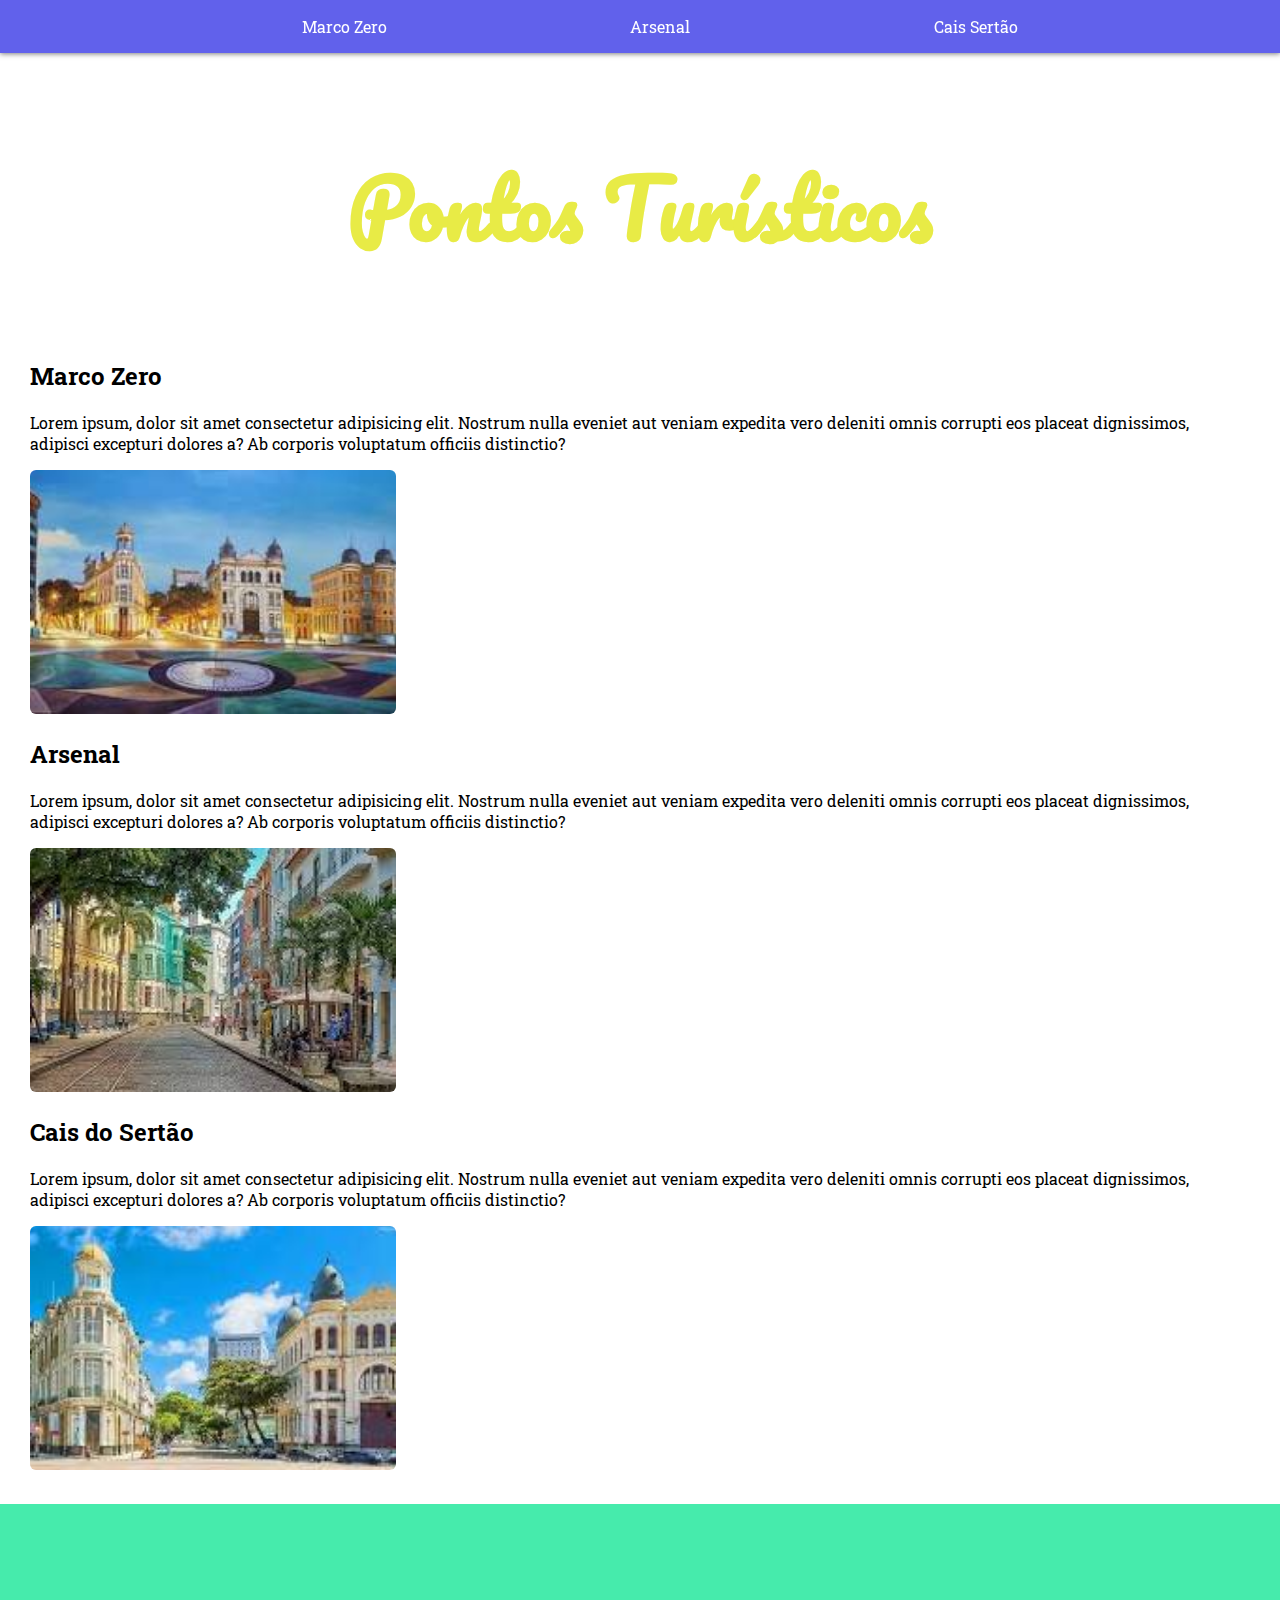
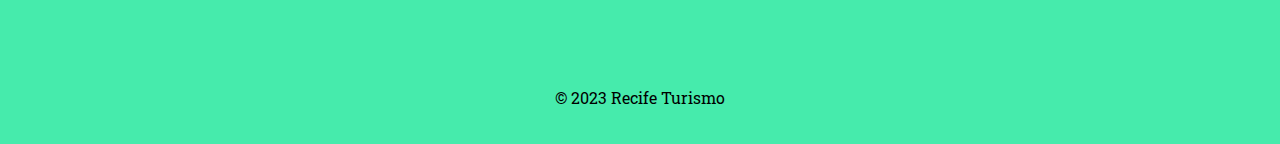
<file: atividade_95811/index.html>
<!DOCTYPE html>
<html lang="pt-BR">

<head>
    <meta charset="UTF-8">
    <meta name="viewport" content="width=device-width, initial-scale=1.0">
    <link rel="stylesheet" href="style.css">
    <link rel="preconnect" href="https://fonts.googleapis.com">
    <link rel="preconnect" href="https://fonts.gstatic.com" crossorigin>
    <link href="https://fonts.googleapis.com/css2?family=Pacifico&display=swap" rel="stylesheet">
    <link href="https://fonts.googleapis.com/css2?family=Roboto+Slab:wght@300;500;700&family=Roboto:ital,wght@0,100;0,300;0,400;0,500;0,700;0,900;1,100;1,300;1,400;1,500;1,700;1,900&display=swap" rel="stylesheet">
    <title>Pontos Turísticos de Recife</title>
</head>

<body class="example">
   
    <header>
        <ul>
            <li>
                <a href="#marco_zero">Marco Zero</a>
            </li>
            <li>
                <a href="#arsenal">Arsenal</a>
            </li>
            <li>
                <a href="#cais_sertao">Cais Sertão</a>
            </li>
        </ul>
    </header>
    <!-- <img class="background_img" src="./img/frevo.jpg" alt=""> -->
    <h1>Pontos Turísticos</h1>
    <main class="scrollable-section">
        <section id="marco_zero">
            <h2>Marco Zero</h2>
            <p>Lorem ipsum, dolor sit amet consectetur adipisicing elit. Nostrum nulla eveniet aut veniam expedita vero deleniti omnis corrupti eos placeat dignissimos, adipisci excepturi dolores a? Ab corporis voluptatum officiis distinctio?</p>
            <a href="./marco_zero.html" target="_blank">
                <img src="./img/marco_zero_1.jpg" alt="Imagem da praça Marco Zero">
            </a>
        </section>
        <section id="arsenal">
            <h2>Arsenal</h2>
            <p>Lorem ipsum, dolor sit amet consectetur adipisicing elit. Nostrum nulla eveniet aut veniam expedita vero deleniti omnis corrupti eos placeat dignissimos, adipisci excepturi dolores a? Ab corporis voluptatum officiis distinctio?</p>
            <a href="./arsenal.html" target="_blank">
                <img src="./img/recife_antigo_1.jpg" alt="Imagem da Arsenal">
            </a>
        </section>
        <section id="cais_sertao">
            <h2>Cais do Sertão</h2>
            <p>Lorem ipsum, dolor sit amet consectetur adipisicing elit. Nostrum nulla eveniet aut veniam expedita vero deleniti omnis corrupti eos placeat dignissimos, adipisci excepturi dolores a? Ab corporis voluptatum officiis distinctio?</p>
            <a href="./cais_sertao.html" target="_blank">
                <img src="./img/recife_antigo_2.jpg" alt="Imagem do Cais do Sertão">
            </a>
        </section>
    </main>

    <footer>
        <p>&copy; 2023 Recife Turismo</p>
    </footer>

</body>
<script>
    // Exemplo de JavaScript para rolar a seção quando necessário
    var scrollableSection = document.querySelector('.scrollable-section');

    // Simule a rolagem programaticamente (por exemplo, 100 pixels para baixo)
    scrollableSection.scrollTop = 100;
</script>
</html>
</file>
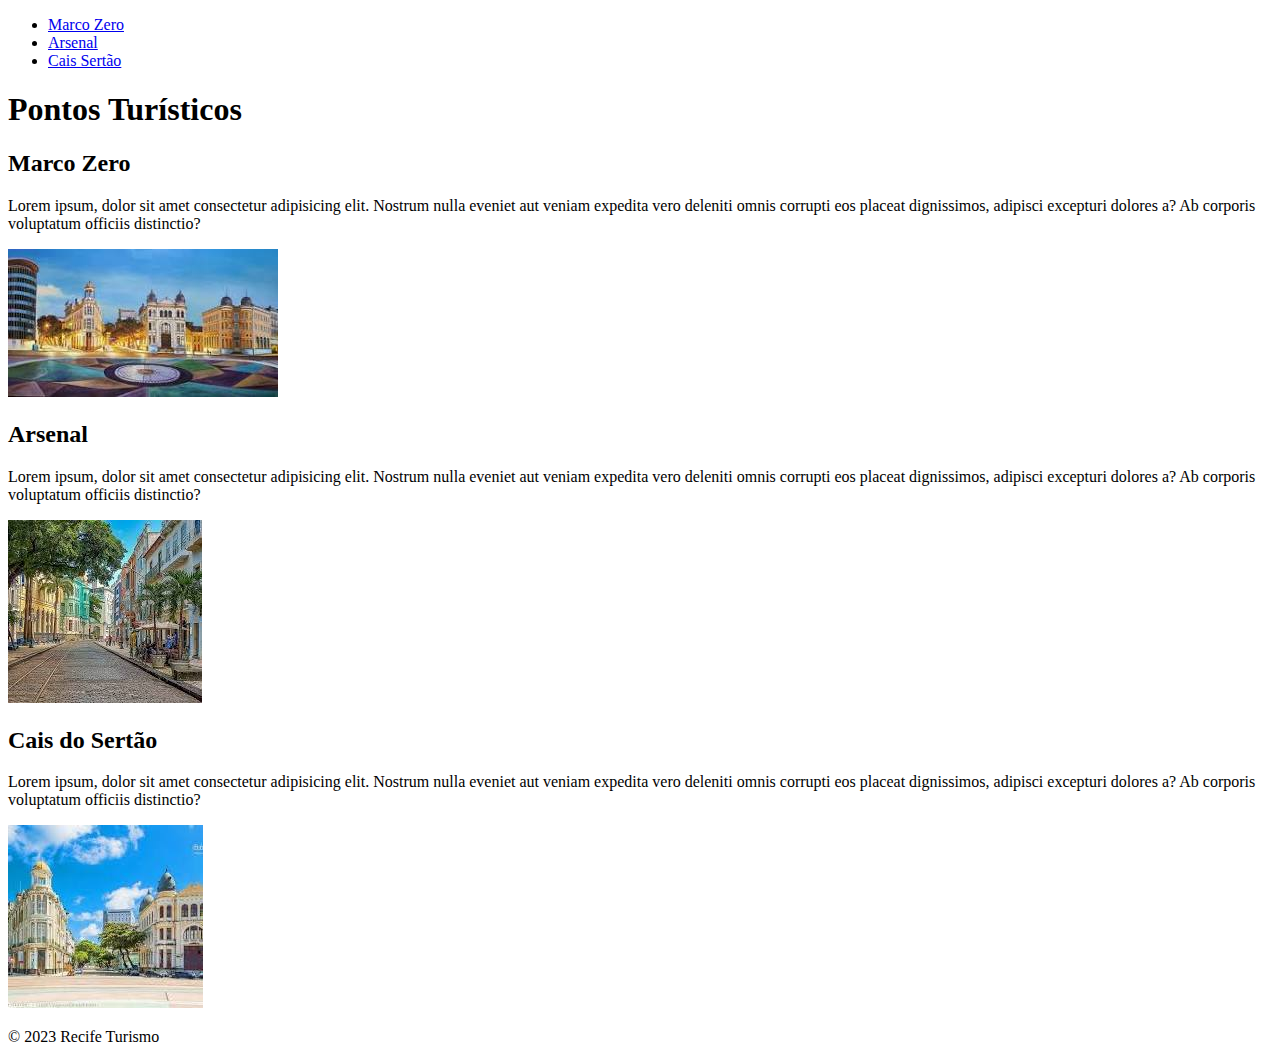
<file: atividade_95848/index.html>
<!DOCTYPE html>
<html lang="pt-br">

<head>
    <meta charset="UTF-8">
    <meta name="viewport" content="width=device-width, initial-scale=1.0">
    <title>Pontos Turísticos de Recife</title>
</head>

<body>
    <header>
        <ul>
            <li>
                <a href="#marco_zero">Marco Zero</a>
            </li>
            <li>
                <a href="#arsenal">Arsenal</a>
            </li>
            <li>
                <a href="#cais_sertao">Cais Sertão</a>
            </li>
        </ul>
    </header>
    <h1>Pontos Turísticos</h1>
    <main>
        <section id="marco_zero">
            <h2>Marco Zero</h2>
            <p>Lorem ipsum, dolor sit amet consectetur adipisicing elit. Nostrum nulla eveniet aut veniam expedita vero deleniti omnis corrupti eos placeat dignissimos, adipisci excepturi dolores a? Ab corporis voluptatum officiis distinctio?</p>
            <a href="./marco_zero.html" target="_blank" rel="noopener noreferrer">
                <img src="./img/marco_zero_1.jpg" alt="Imagem da praça Marco Zero">
            </a>
        </section>
        <section id="arsenal">
            <h2>Arsenal</h2>
            <p>Lorem ipsum, dolor sit amet consectetur adipisicing elit. Nostrum nulla eveniet aut veniam expedita vero deleniti omnis corrupti eos placeat dignissimos, adipisci excepturi dolores a? Ab corporis voluptatum officiis distinctio?</p>
            <a href="./arsenal.html" target="_blank">
                <img src="./img/recife_antigo_1.jpg" alt="Imagem da Arsenal">
            </a>
        </section>
        <section id="cais_sertao">
            <h2>Cais do Sertão</h2>
            <p>Lorem ipsum, dolor sit amet consectetur adipisicing elit. Nostrum nulla eveniet aut veniam expedita vero deleniti omnis corrupti eos placeat dignissimos, adipisci excepturi dolores a? Ab corporis voluptatum officiis distinctio?</p>
            <a href="./cais_sertao.html" target="_blank">
                <img src="./img/recife_antigo_2.jpg" alt="Imagem do Cais do Sertão">
            </a>
        </section>
    </main>

    <footer>
        <p>&copy; 2023 Recife Turismo</p>
    </footer>

</body>

</html>
</file>
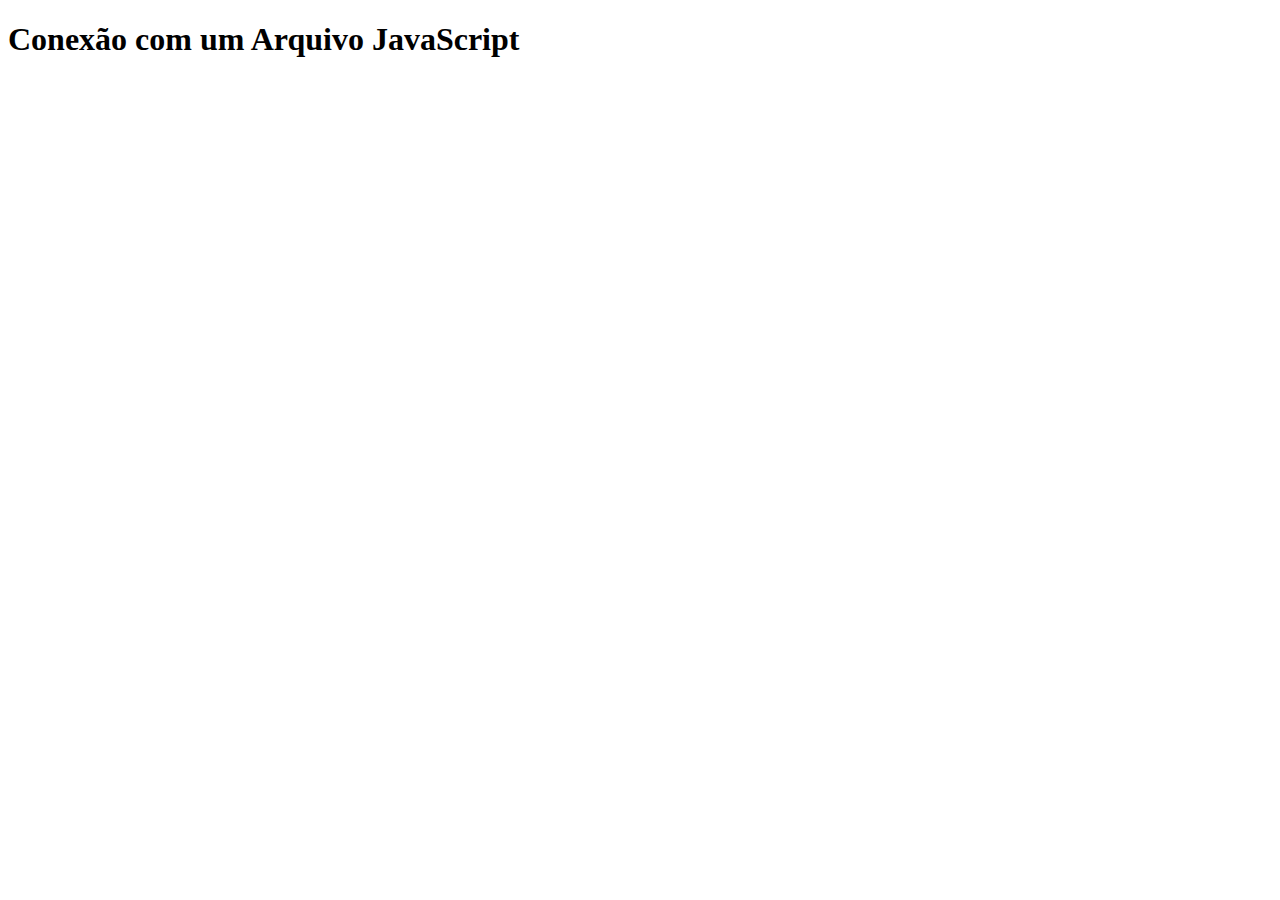
<file: atividade_97297/index.html>
<!DOCTYPE html>
<html lang="pt-BR">
<head>
    <meta charset="UTF-8">
    <meta name="viewport" content="width=device-width, initial-scale=1.0">
    <title>JavaScript</title>
    <script src="./conexao.js"></script>
</head>
<body>
    <h1>Conexão com um Arquivo JavaScript</h1>

    
</body>
</html>
</file>
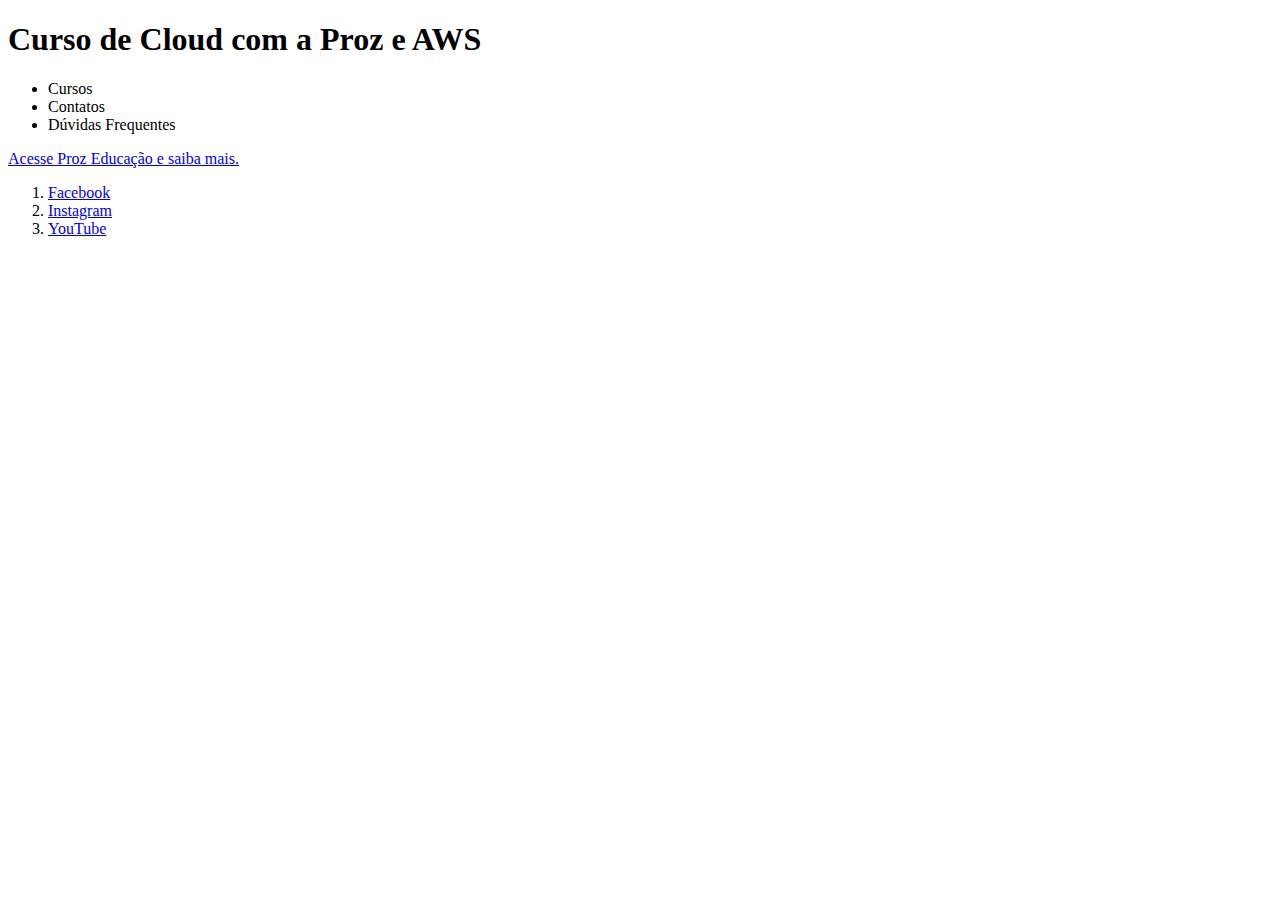
<file: atividade_97301/index.html>
<!DOCTYPE html>
<html lang="pt-BR">
<head>
    <meta charset="UTF-8">
    <meta name="viewport" content="width=device-width, initial-scale=1.0">
    <title>JavaScript I</title>
    <script src="./script.js" defer></script>
</head>
<body>
    <h1 id="titulo"></h1>
    <ul></ul>
    <a href="https://prozeducacao.com.br" target="_blank"></a>
    <ol id="lista-ordenada"></ol>
</body>
</html>
</file>
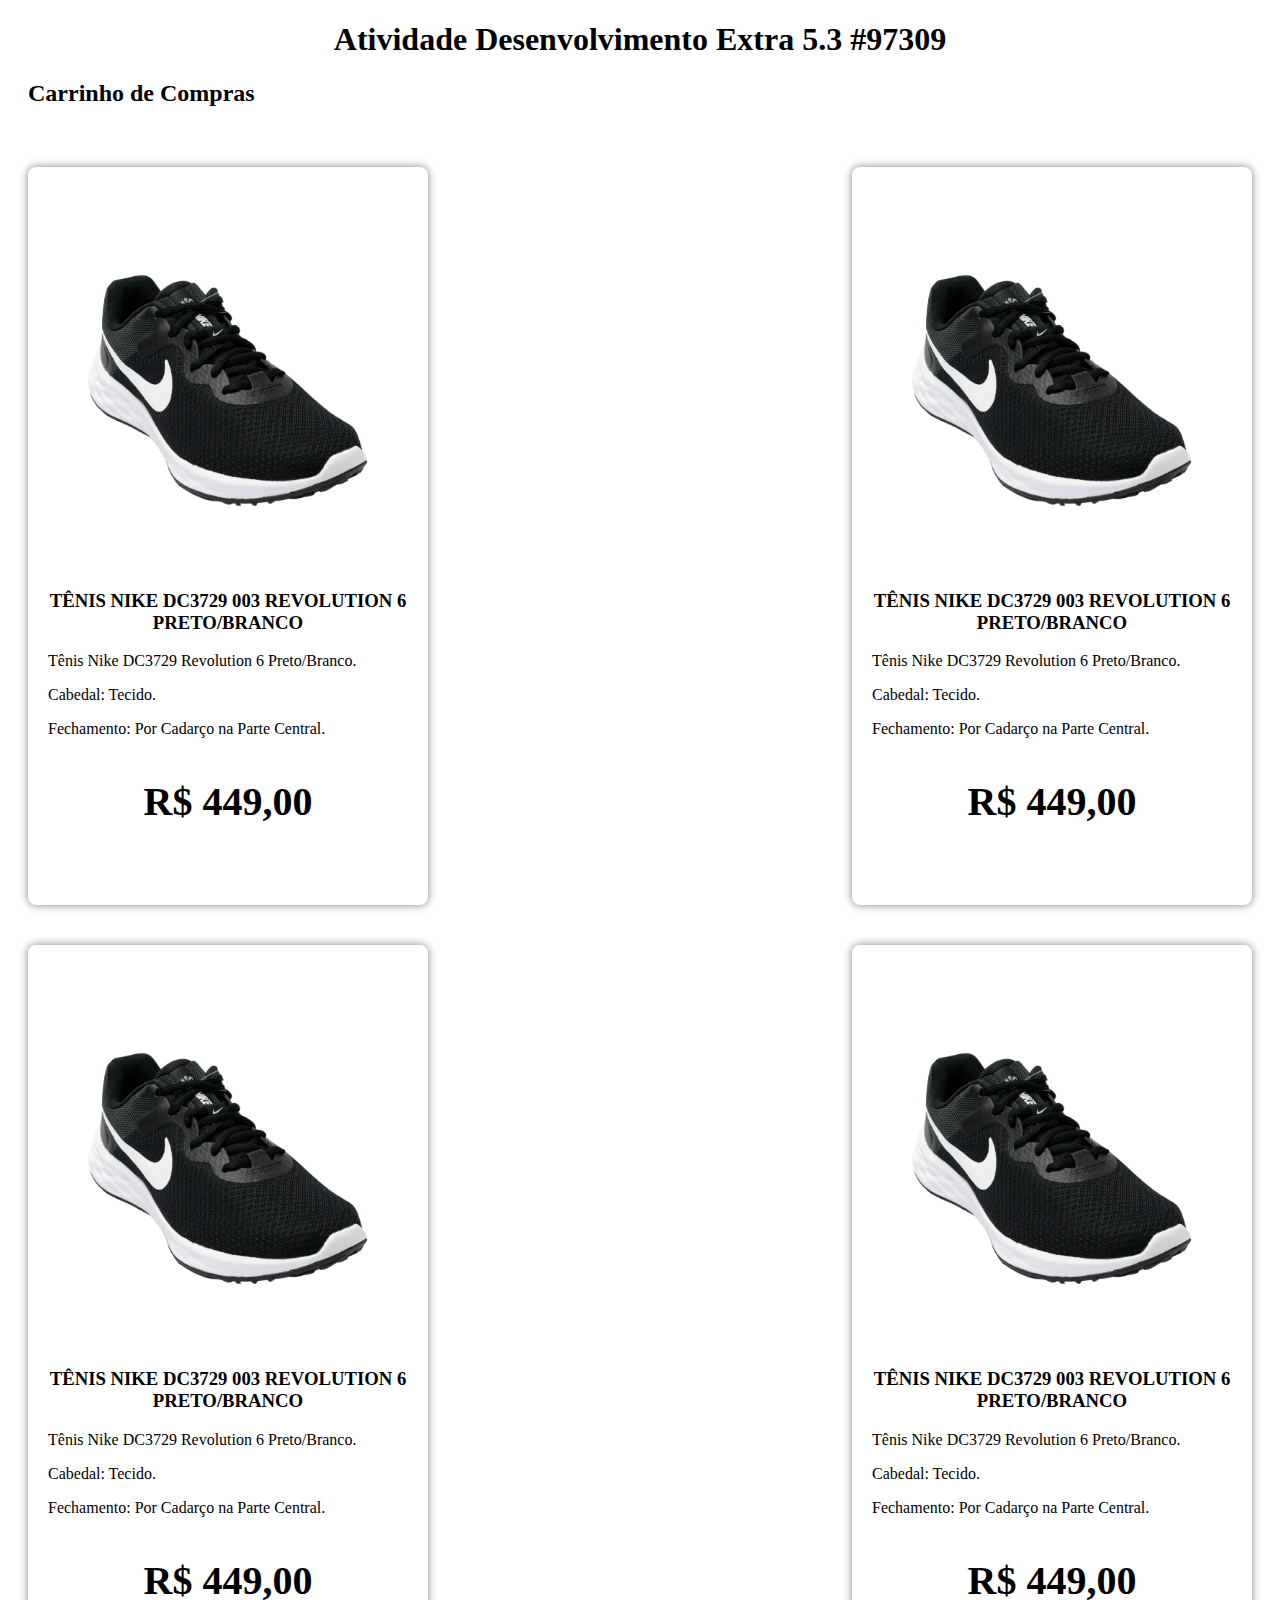
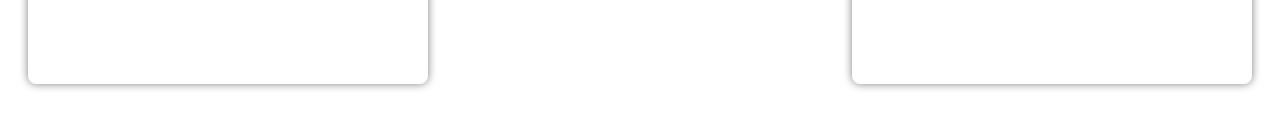
<file: atividade_97309/index.html>
<!DOCTYPE html>
<html lang="pt-BR">
<head>
    <meta charset="UTF-8">
    <meta name="viewport" content="width=device-width, initial-scale=1.0">
    <title>Atividade Desenvolvimento Extra 5.3 #97309</title>
    <script src="./script.js" defer></script>
    <link rel="stylesheet" href="style.css">
</head>
<body>
    
</body>
</html>
</file>
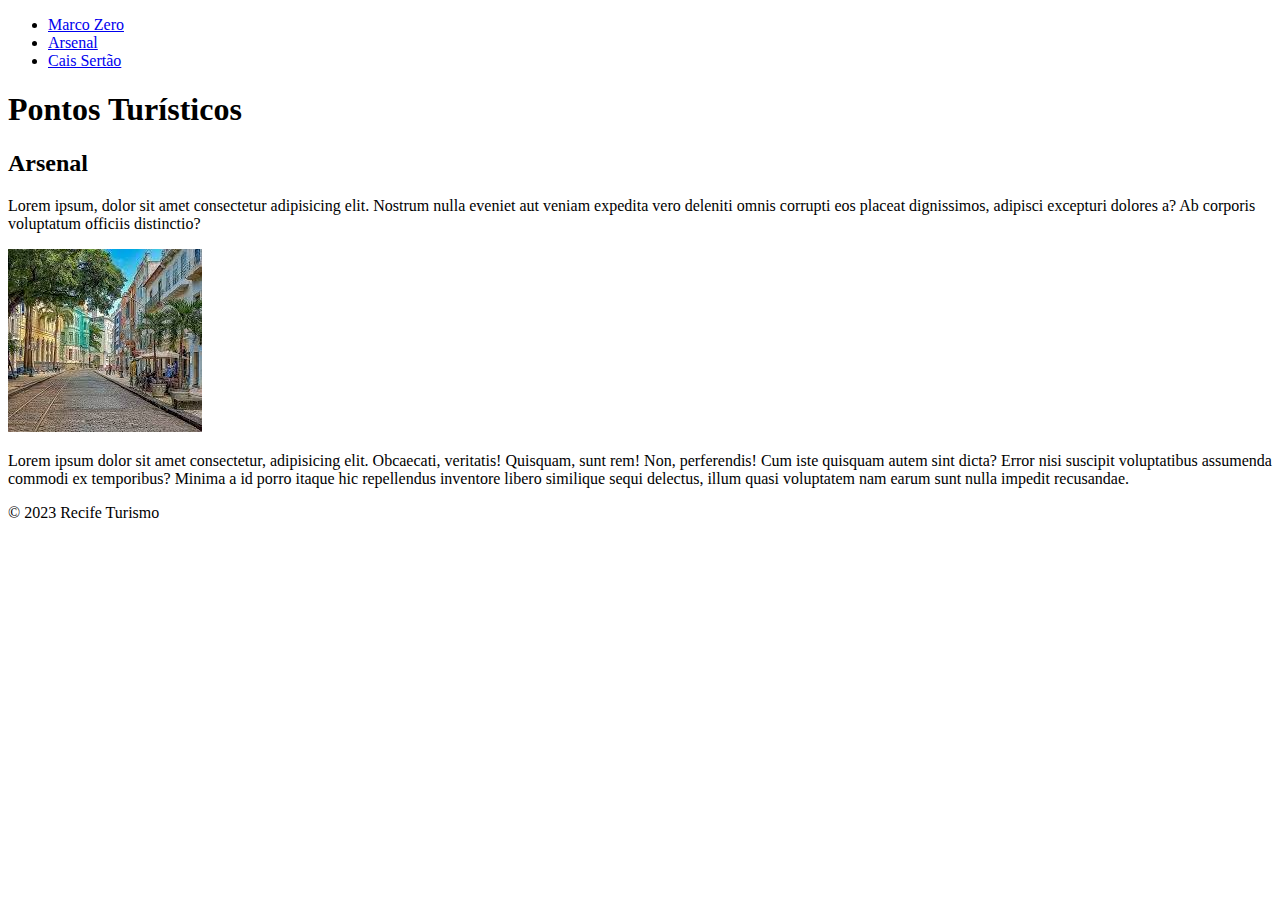
<file: atividade_95811/arsenal.html>
<!DOCTYPE html>
<html lang="pt-br">

<head>
    <meta charset="UTF-8">
    <meta name="viewport" content="width=device-width, initial-scale=1.0">
    <title>Pontos Turísticos do Recife</title>
</head>

<body>
    <header>
        <ul>
            <li>
                <a href="index.html#marco_zero">Marco Zero</a>
            </li>
            <li>
                <a href="index.html#arsenal">Arsenal</a>
            </li>
            <li>
                <a href="index.html#cais_sertao">Cais Sertão</a>
            </li>
        </ul>
    </header>
    <h1>Pontos Turísticos</h1>
    <main>
        <section id="arsenal">
            <h2>Arsenal</h2>
            <p>Lorem ipsum, dolor sit amet consectetur adipisicing elit. Nostrum nulla eveniet aut veniam expedita vero deleniti omnis corrupti eos placeat dignissimos, adipisci excepturi dolores a? Ab corporis voluptatum officiis distinctio?</p>
            <img src="./img/recife_antigo_1.jpg" alt="Imagem da Arsenal">
            <p>Lorem ipsum dolor sit amet consectetur, adipisicing elit. Obcaecati, veritatis! Quisquam, sunt rem! Non, perferendis! Cum iste quisquam autem sint dicta? Error nisi suscipit voluptatibus assumenda commodi ex temporibus? Minima a id porro itaque hic repellendus inventore libero similique sequi delectus, illum quasi voluptatem nam earum sunt nulla impedit recusandae.</p>
        </section>
    </main>

    <footer>
        <p>&copy; 2023 Recife Turismo</p>
    </footer>

</body>

</html>
</file>
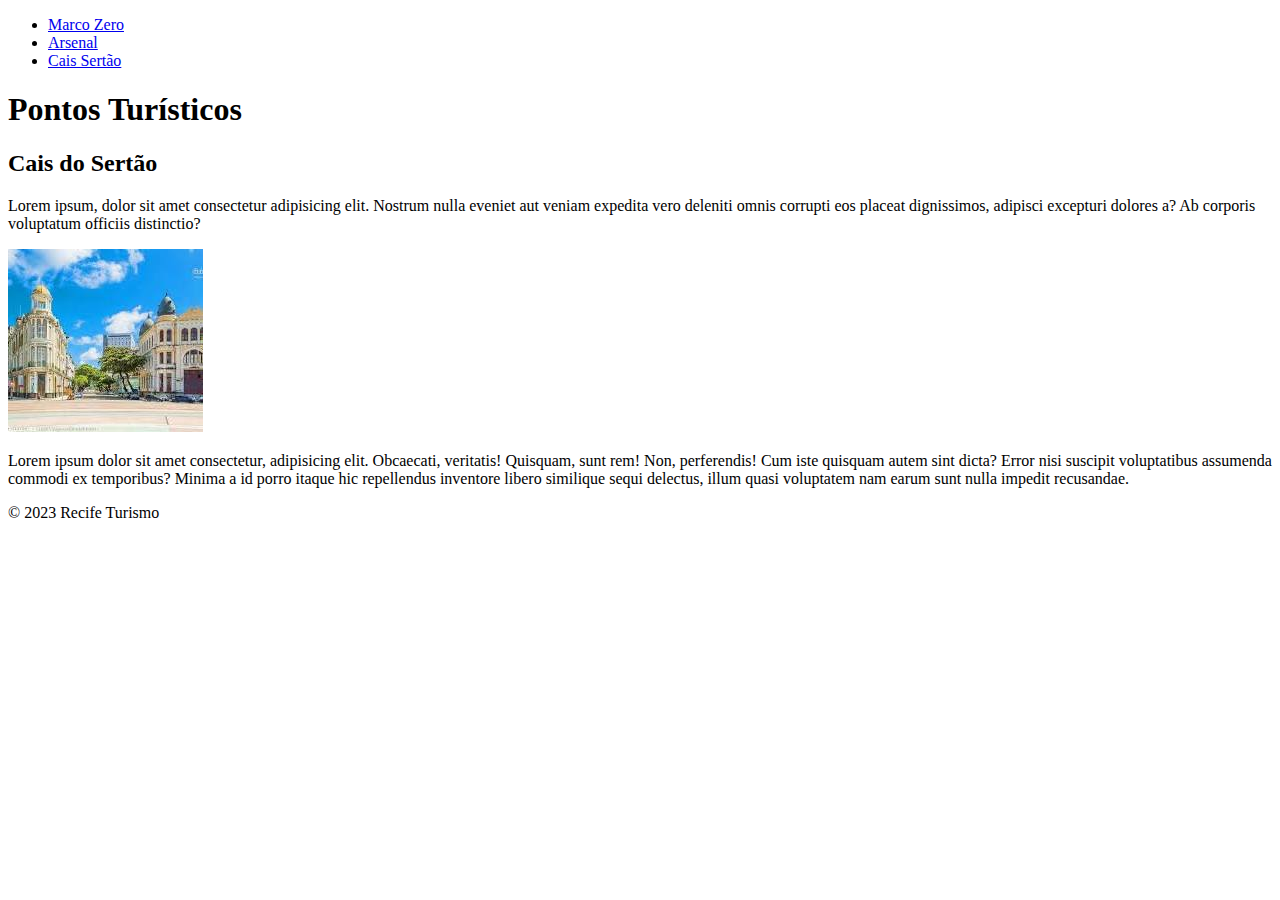
<file: atividade_95811/cais_sertao.html>
<!DOCTYPE html>
<html lang="pt-br">

<head>
    <meta charset="UTF-8">
    <meta name="viewport" content="width=device-width, initial-scale=1.0">
    <title>Pontos Turísticos do Recife</title>
</head>

<body>
    <header>
        <ul>
            <li>
                <a href="index.html#marco_zero">Marco Zero</a>
            </li>
            <li>
                <a href="index.html#arsenal">Arsenal</a>
            </li>
            <li>
                <a href="index.html#cais_sertao">Cais Sertão</a>
            </li>
        </ul>
    </header>
    <h1>Pontos Turísticos</h1>
    <main>
        <section id="cais_sertao">
            <h2>Cais do Sertão</h2>
            <p>Lorem ipsum, dolor sit amet consectetur adipisicing elit. Nostrum nulla eveniet aut veniam expedita vero deleniti omnis corrupti eos placeat dignissimos, adipisci excepturi dolores a? Ab corporis voluptatum officiis distinctio?</p>
            <img src="./img/recife_antigo_2.jpg" alt="Cais do Sertão">
            <p>Lorem ipsum dolor sit amet consectetur, adipisicing elit. Obcaecati, veritatis! Quisquam, sunt rem! Non, perferendis! Cum iste quisquam autem sint dicta? Error nisi suscipit voluptatibus assumenda commodi ex temporibus? Minima a id porro itaque hic repellendus inventore libero similique sequi delectus, illum quasi voluptatem nam earum sunt nulla impedit recusandae.</p>
        </section>
    </main>

    <footer>
        <p>&copy; 2023 Recife Turismo</p>
    </footer>

</body>

</html>
</file>
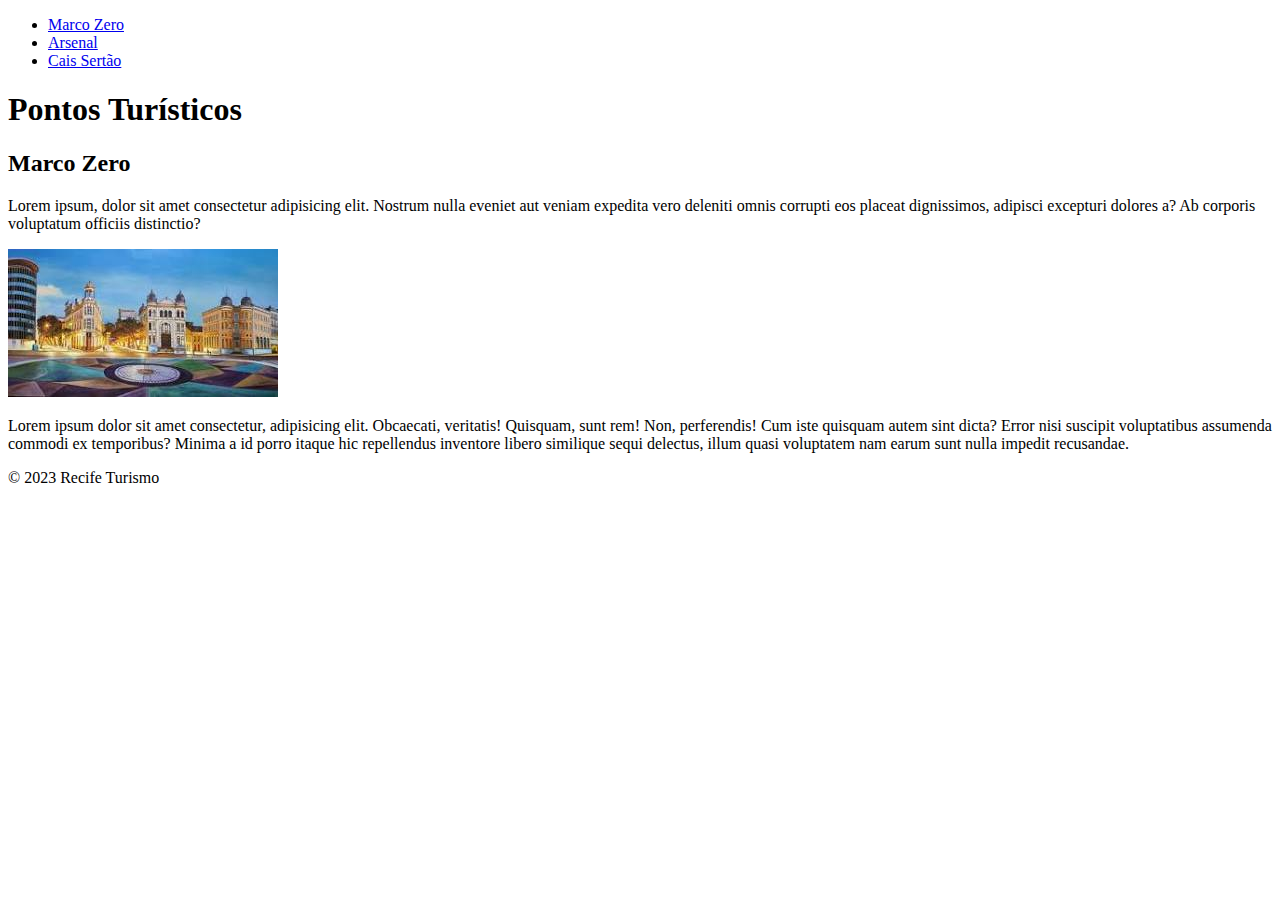
<file: atividade_95811/marco_zero.html>
<!DOCTYPE html>
<html lang="pt-br">

<head>
    <meta charset="UTF-8">
    <meta name="viewport" content="width=device-width, initial-scale=1.0">
    <title>Pontos Turísticos do Recife</title>
</head>

<body>
    <header>
        <ul>
            <li>
                <a href="index.html#marco_zero">Marco Zero</a>
            </li>
            <li>
                <a href="index.html#arsenal">Arsenal</a>
            </li>
            <li>
                <a href="index.html#cais_sertao">Cais Sertão</a>
            </li>
        </ul>
    </header>
    <h1>Pontos Turísticos</h1>
    <main>
        <section id="marco_zero">
            <h2>Marco Zero</h2>
            <p>Lorem ipsum, dolor sit amet consectetur adipisicing elit. Nostrum nulla eveniet aut veniam expedita vero deleniti omnis corrupti eos placeat dignissimos, adipisci excepturi dolores a? Ab corporis voluptatum officiis distinctio?</p>
            <img src="./img/marco_zero_1.jpg" alt="Imagem do Marco Zero">
            <p>Lorem ipsum dolor sit amet consectetur, adipisicing elit. Obcaecati, veritatis! Quisquam, sunt rem! Non, perferendis! Cum iste quisquam autem sint dicta? Error nisi suscipit voluptatibus assumenda commodi ex temporibus? Minima a id porro itaque hic repellendus inventore libero similique sequi delectus, illum quasi voluptatem nam earum sunt nulla impedit recusandae.</p>
        </section>
    </main>

    <footer>
        <p>&copy; 2023 Recife Turismo</p>
    </footer>

</body>

</html>
</file>
<file: atividade_95811/style.css>
body{
    font-family: 'Roboto Slab', serif;
    margin: 0px;
    padding: 0px;
    

}
.background_img{
    position: absolute;
    z-index: -1;
    opacity: 0.3;
    /* height: 100%; */
    width: 100%;
}
header{
    box-shadow: 0px 1px 5px rgba(0, 0, 0, 0.5);
    /* border: 2px solid; */
    display: flex;
    justify-content: center;
    position: sticky;
    top: 0;
    background-color: rgb(97, 97, 235);
}

header ul{
    width: 75%;
    list-style: none;
    display: flex;
    flex-direction: row;
    justify-content: space-around;
    /* border: 2px solid; */
}

header ul li a{
    text-decoration: none;
    color: #fff;
}

main{
    padding: 0px 30px;

}

h1{
    text-align: center;
    padding: 30px 0px;
    font-family: 'Pacifico', cursive;
    color: rgb(232, 235, 70);
    font-size: 5em;
}
img{
    width: 30%;
    /* height: 148px; */
    aspect-ratio: 3 / 2;
    border-radius: 6px;
    object-fit: cover;
}

footer{
    height: 200px;
    background-color: rgb(70, 235, 172);
    /* background-color: rgb(235, 218, 70); */
    display: flex;
    align-items: flex-end;
    justify-content: center;
    padding: 20px 30px;
    margin-top: 30px
}
</file>
<file: atividade_97309/style.css>
*{
    box-sizing: border-box;
}
h1{
    text-align: center;
    padding: 0px 20px;
}
h2{
    text-align: start;
    padding: 0px 20px;
}
section{
    padding: 40px 20px;
}

.sectionCards {
   display: flex;
   flex-direction: row;
   justify-content: space-between;
   flex-wrap: wrap;
   gap: 40px;
}

.mold_ext_card{
    width: 400px;
   /*  border: 2px solid; */
    padding: 40px 20px;
    box-shadow: 0px 0px 8px rgba(0,0,0,0.5);
    border-radius: 8px;
}

.imagemCard{
    width: 100%;
}
h3{
    text-align: center;
}
.precoCard{
    text-align: center;
    font-size: 40px;
    font-weight: 700;
    text-transform: uppercase;
}
</file>
